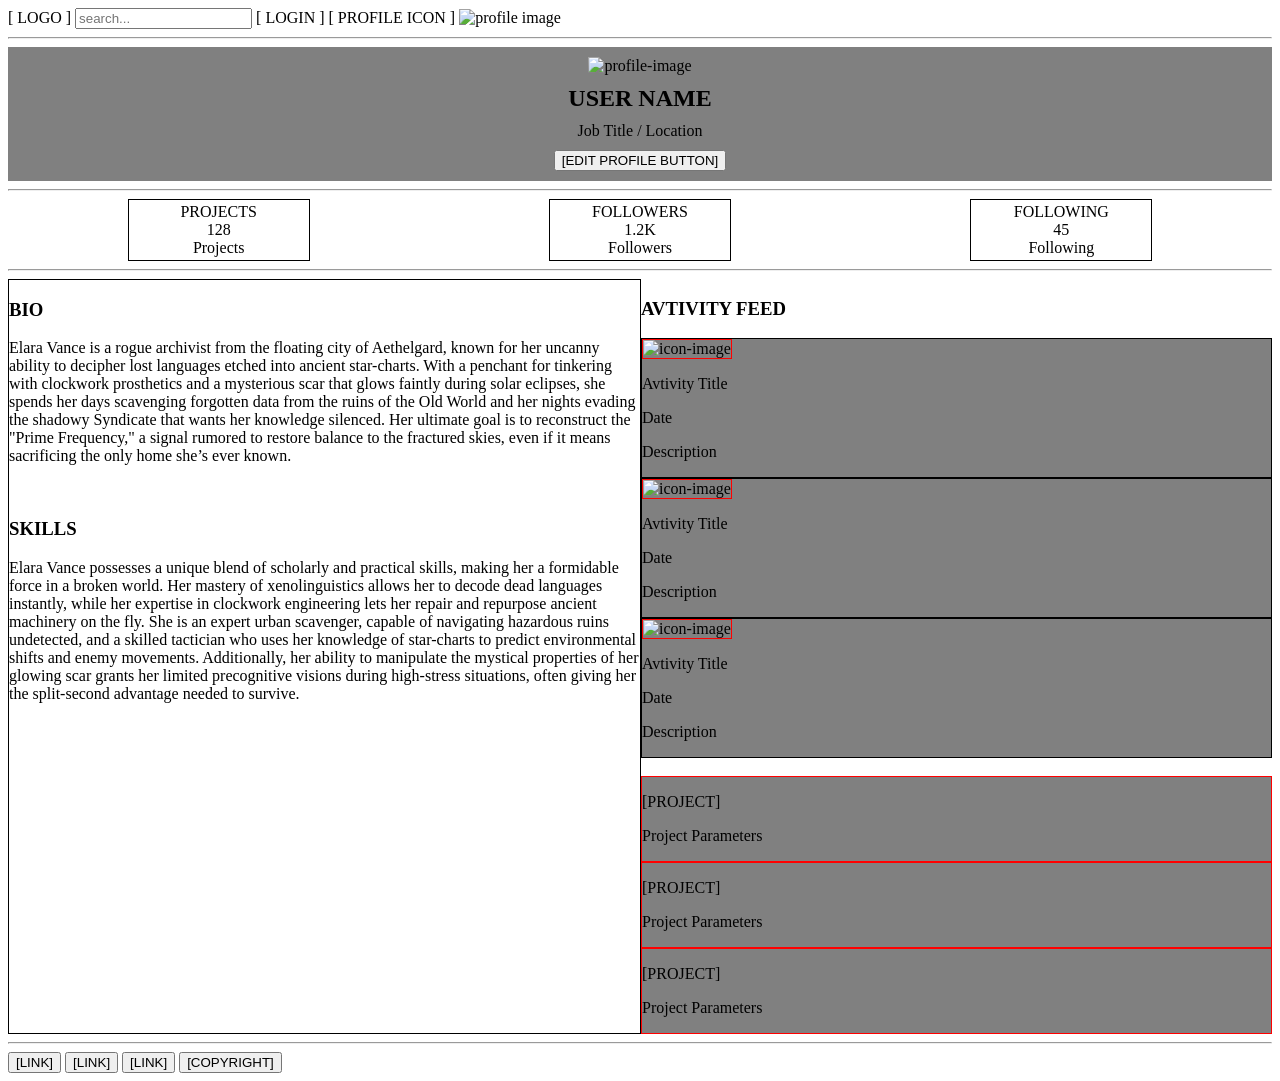
<file: index.html>
<!DOCTYPE html>
   <html lang="en">
   <head>
       <meta charset="UTF-8">
       <meta name="viewport" content="width=device-width, initial-scale=1.0">
       <title>🖼️ Wireframe Desktop</title>
       <link href="styles.css" rel="stylesheet">
   </head>
   <body>
       
       <!-- Header -->
       <header>
           <a class="logo">[ LOGO ]</a>
           <input type="text" name="search" placeholder="search...">
           <a>[ LOGIN ]</a>
           <a>
               [ PROFILE ICON ]
               <img alt="profile image">
            </a>
       </header>
       <hr>
       <!-- Profile -->
       <section class="profile">
           <img alt="profile-image">
           <h2>USER NAME</h2>
           <article>Job Title / Location</article>
           <button>[EDIT PROFILE BUTTON]</button>
       </section>
       <hr>
       <!-- In between profile and main -->
       <section class="int">
           <div class="int-box">
               <p>PROJECTS</p>
               <p>128</p>
               <p>Projects</p>
           </div>
           <div class="int-box">
               <p>FOLLOWERS</p>
               <p>1.2K</p>
               <p>Followers</p>
           </div>
           <div class="int-box">
               <p>FOLLOWING</p>
               <p>45</p>
               <p>Following</p>
           </div>
       </section>
       <hr>
       <!-- Main -->
       <section class="main">
           <!-- bio box left side -->
           <div class="main-bio">
               <h3>BIO</h3>
               <p>Elara Vance is a rogue archivist from the floating city of Aethelgard, known for her uncanny ability to decipher lost languages etched into ancient star-charts. With a penchant for tinkering with clockwork prosthetics and a mysterious scar that glows faintly during solar eclipses, she spends her days scavenging forgotten data from the ruins of the Old World and her nights evading the shadowy Syndicate that wants her knowledge silenced. Her ultimate goal is to reconstruct the "Prime Frequency," a signal rumored to restore balance to the fractured skies, even if it means sacrificing the only home she’s ever known.</p>
               <br>
               <h3>SKILLS</h3>
               <p>Elara Vance possesses a unique blend of scholarly and practical skills, making her a formidable force in a broken world. Her mastery of xenolinguistics allows her to decode dead languages instantly, while her expertise in clockwork engineering lets her repair and repurpose ancient machinery on the fly. She is an expert urban scavenger, capable of navigating hazardous ruins undetected, and a skilled tactician who uses her knowledge of star-charts to predict environmental shifts and enemy movements. Additionally, her ability to manipulate the mystical properties of her glowing scar grants her limited precognitive visions during high-stress situations, often giving her the split-second advantage needed to survive.</p>
               </div>
               <!-- boxes on the right side3 -->
               <div class="main-right">
                   <h3>AVTIVITY FEED</h3>
                   <section class="activity">
                       <div class="activity-title">
                           <img alt="icon-image">
                           <p>Avtivity Title</p>
                           <p>Date</p>
                           <p>Description</p>
                       </div>
                       <div class="activity-title">
                           <img alt="icon-image">
                           <p>Avtivity Title</p>
                           <p>Date</p>
                           <p>Description</p>
                       </div>
                       <div class="activity-title">
                           <img alt="icon-image">
                           <p>Avtivity Title</p>
                           <p>Date</p>
                           <p>Description</p>
                       </div>
                   </section>
                   <br>
                   <section class="project">
                       <div class="project-box">
                           <p>[PROJECT]</p>
                           <P>Project Parameters</P>
                       </div>
                       <div class="project-box">
                           <p>[PROJECT]</p>
                           <P>Project Parameters</P>
                       </div>
                       <div class="project-box">
                           <p>[PROJECT]</p>
                           <P>Project Parameters</P>
                       </div>
                   </section>
               </div>
           </div>
       </section>
       <hr>
       <!-- Footer -->
       <footer>
           <button>[LINK]</button>
           <button>[LINK]</button>
           <button>[LINK]</button>
           <button>[COPYRIGHT]</button>
       </footer>
   </body>
   </html>
</file>
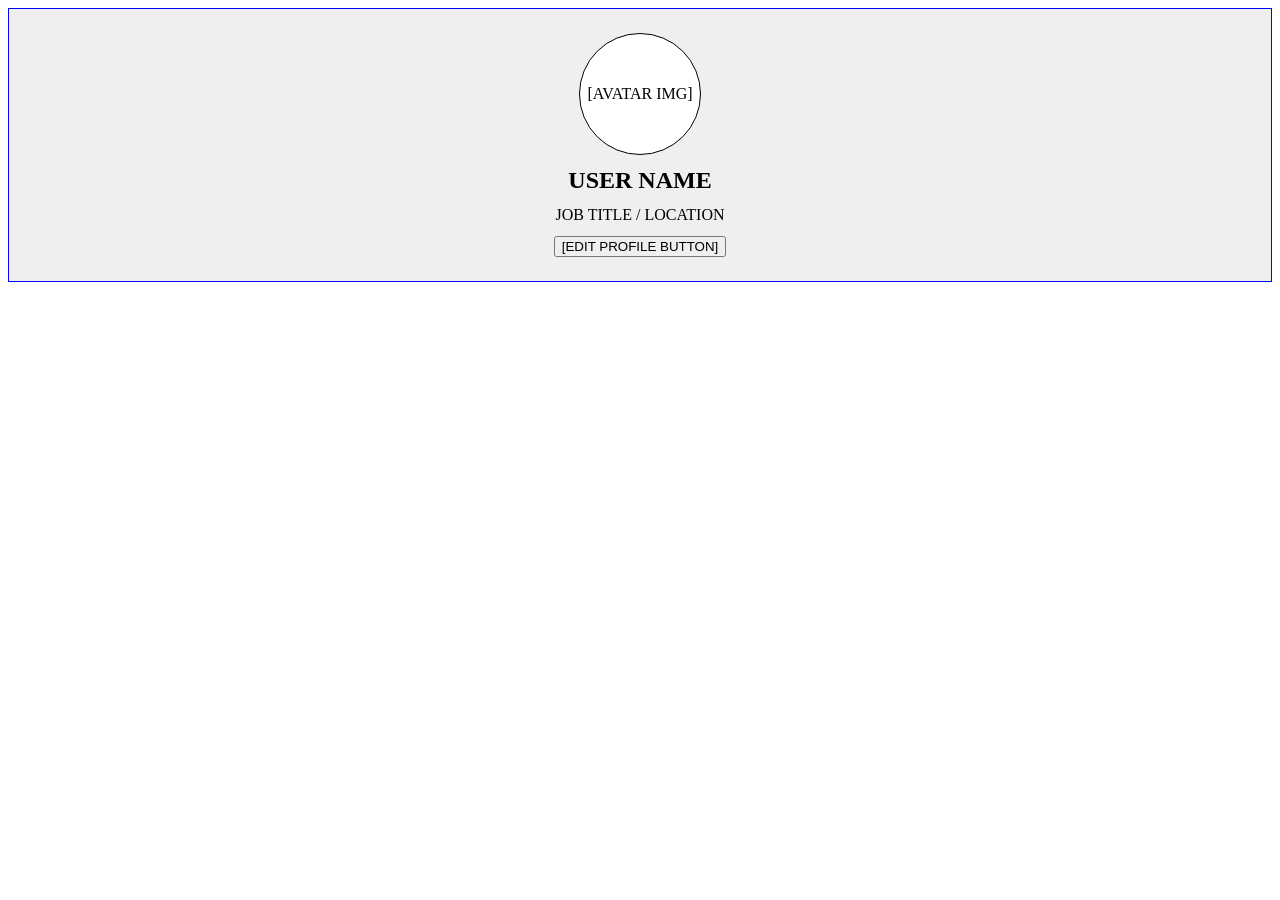
<file: practice/practice-2-profile.html>
<!DOCTYPE html>
<html lang="en">
<head>
    <meta charset="UTF-8">
    <meta name="viewport" content="width=device-width, initial-scale=1.0">
    <title>Profile Section Practice</title>
    <style>
        /* CSS will go here */
        section {
            border: 1px solid blue;
            background-color: hsla(341, 0%, 92%, .8);
        }
        
        .profile {
            display: flex;
            flex-direction: column;
            align-items: center;
            /* Set gaps for all in block */
            gap: 12px;
            padding: 24px 0;
        }
        
        .avatar { 
            width: 120px;
            height: 120px;
            border: 1px solid black;
            border-radius: 50%;
            background-color: white;
            /* center placeholder */
            display: flex;
            align-items: center;
            justify-content: center;
        }
        
        .profile h2, .profile .subtitle {
            margin: 0;
        }
    </style>
</head>
<body>

    <section class="profile">
        <div class="avatar">[AVATAR IMG]</div>
        <h2>USER NAME</h2>
        <p class="subtitle">JOB TITLE / LOCATION</p>
        <button type="button">[EDIT PROFILE BUTTON]</button>
    </section>

</body>
</html>
</file>
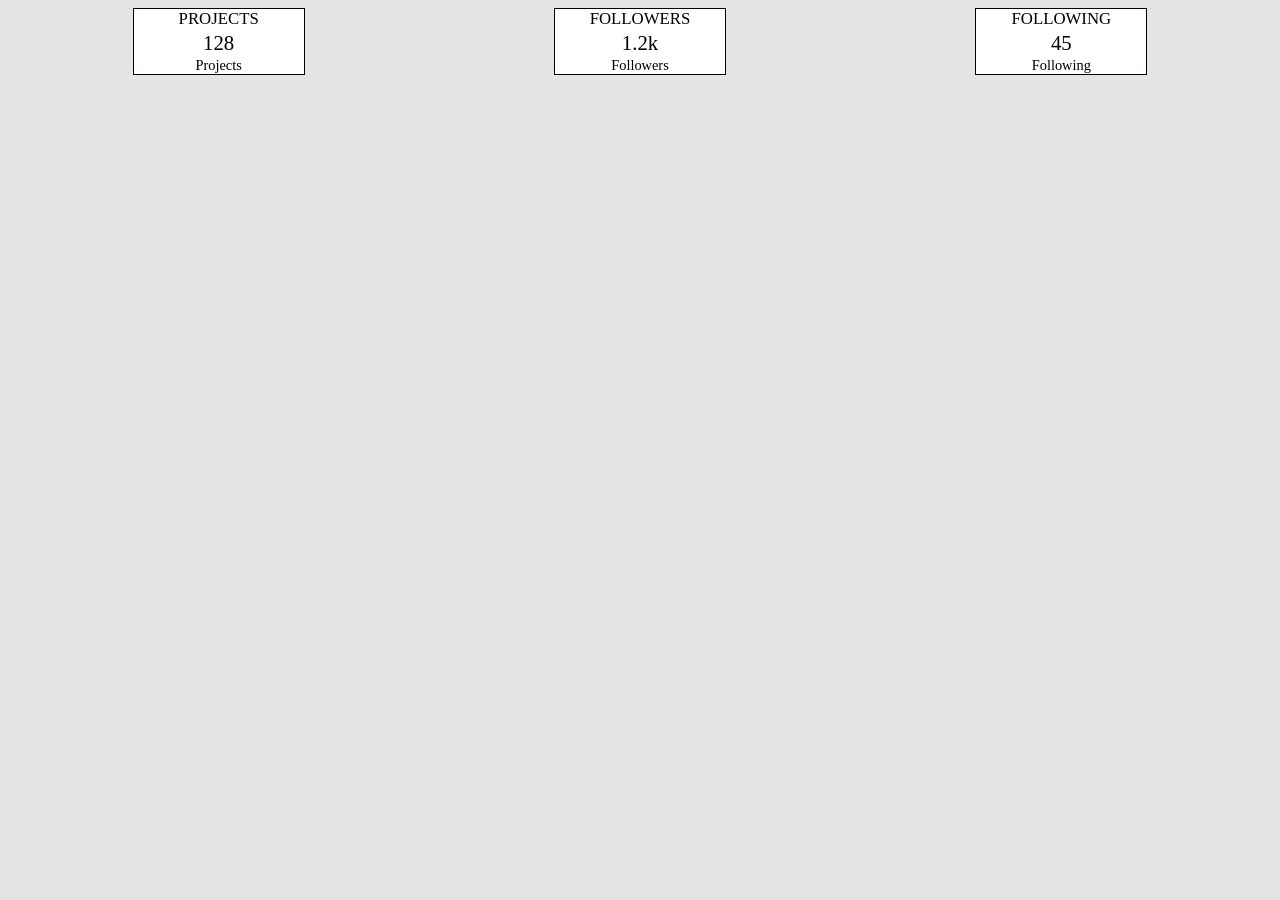
<file: practice/practice-3-stats.html>
<!DOCTYPE html>
<html lang="en">
<head>
    <meta charset="UTF-8">
    <meta name="viewport" content="width=device-width, initial-scale=1.0">
    <title>Stats Bar Practice</title>
    <style>
        /* CSS will go here */
        body {
            background-color: #E6E3E4;
        }
        
        .stats-container {
            display: flex;
            justify-content: space-around;
            
            .stat-box {
                display: flex;
                flex-direction: column;
                align-items: center;
                gap: 2px;
                min-width: 170px;
                min-height: 45px;;
                border: 1px solid black;
                background-color: white;
                
                p {
                    margin: 0px;
                }
                
                .stat-title {
                    font-size: 1.05rem;
                }
                
                .stat-value {
                    font-size: 1.3rem;
                    font-weight: 500;
                }
                
                .stat-desc {
                    font-size: 0.9rem;
                }
            }
        }
    </style>
</head>
<body>

    <section class="stats-container">
        <div class="stat-box">
            <p class="stat-title">PROJECTS</p>
            <p class="stat-value">128</p>
            <p class="stat-desc">Projects</p>
        </div>
        <div class="stat-box">
            <p class="stat-title">FOLLOWERS</p>
            <p class="stat-value">1.2k</p>
            <p class="stat-desc">Followers</p>
        </div>
        <div class="stat-box">
            <p class="stat-title">FOLLOWING</p>
            <p class="stat-value">45</p>
            <p class="stat-desc">Following</p>
        </div>
    </section>

</body>
</html>
</file>
<file: styles.css>
@media (min-width: 1024px) {
    .container {
        padding: 20px;
        font-size: 18px;
    }
    .button {
        font-size: 16px;
        padding: 10px 15px;
    }
}


.navbar {
    display: flex;
    justify-content: space-between;
}

.profile {
    display: flex;
    flex-direction: column;
    background-color: grey;
    gap: 10px;
    padding: 10px;
    
    .profile-image {
        border: 1px solid red;
        background-color: white;
        border-radius: 50% 50%;
        height: 120px;
        width: 120px;
    }
    
    img, h2, article, button {
        align-self: center;
        margin: 0px;
    }
}

.int {
    display: flex;
    flex-direction: row;
    justify-content: space-around;
    
    .int-box {
        border: 1px solid black;
        min-width: 180px;
        min-height: 60px;
        display: flex;
        flex-direction: column;
        justify-content: center;
        align-items: center;
        
        p {
            margin: 0px;
        }
        
        .stat-value {
            font-weight: 600;
            font-size: 1.2rem;
        }
        
        .stat-desc {
            font-size: 0.9rem;
        }
    }
}

.main {
    display: flex;
    flex-direction: row;
    
    .main-bio {
        border: 1px solid black;
        width: 50%;
    }
    
    .main-right {
        width: 50%;
        
        .activity {
            
            .activity-title {
                border: 1px solid black;
                background-color: grey;
                
                img {
                    border: 1px solid red;
                }
                
                .icon-image {
                }
            }
        }
        
        .project-box {
            border: 1px solid red;
            background-color: grey;
        }
    }
}
</file>
